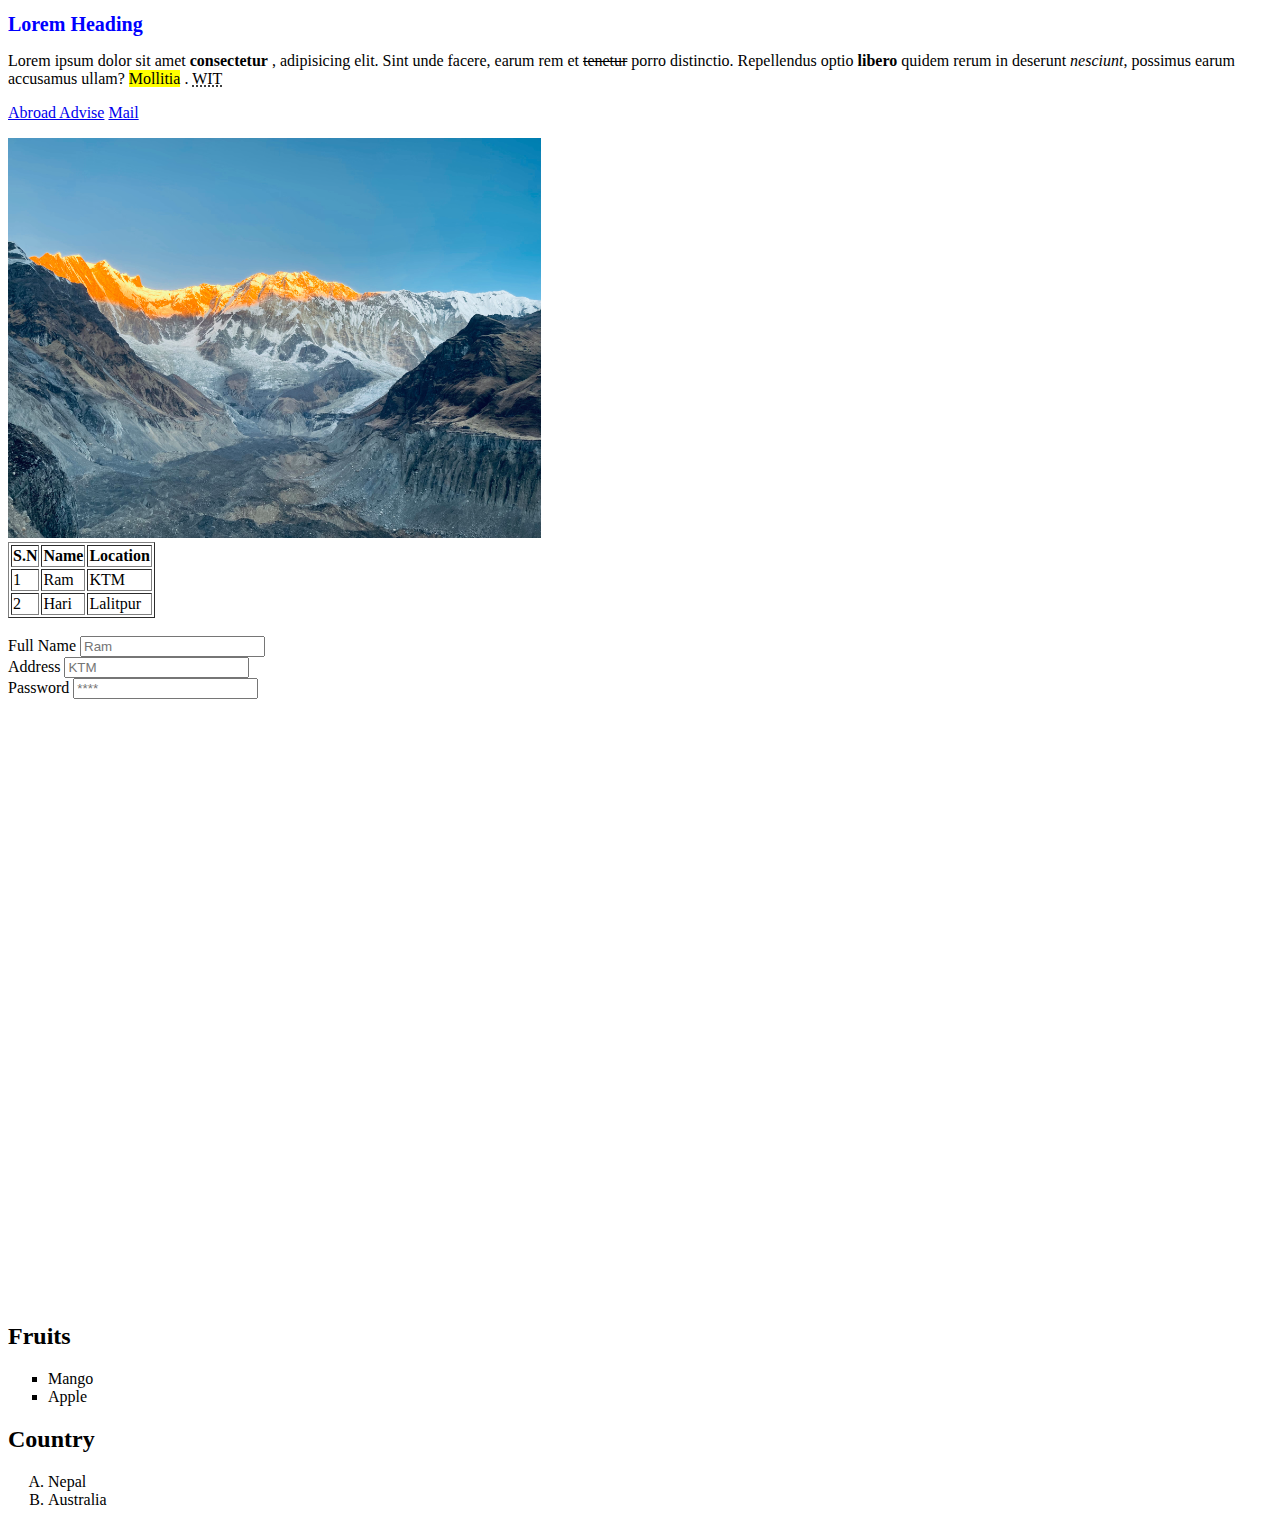
<file: index.html>
<!DOCTYPE html>
<html lang="en">
<head>
    <meta charset="UTF-8">
    <meta name="viewport" content="width=device-width, initial-scale=1.0">
    <title>MernStack First Class</title>
    <link rel="stylesheet" href="style.css">
</head>
<body>
    <h1>Lorem Heading</h1>
    <p>Lorem ipsum dolor sit amet <strong>consectetur</strong> , adipisicing elit. Sint unde facere, earum rem et <del>tenetur</del> porro distinctio. Repellendus optio <b>libero</b> quidem rerum in deserunt <i>nesciunt</i>, possimus earum accusamus ullam? <mark> Mollitia</mark> . <abbr title="Who is this">WIT</abbr>  </p>
    <p>
        <a href="https://www.abroadadvise.com" target="_blank">Abroad Advise</a>
        <a href="mailto:info@abroadadvise.com">Mail</a>
    </p>
    <img src="image.jpeg" alt="Image" height="400px">
    <table border="1px">
        <tr>
            <th>S.N</th>
            <th>Name</th>
            <th>Location</th>
        </tr>
        <tr>
            <td>1</td>
            <td>Ram</td>
            <td>KTM</td>
        </tr>
        <tr>
            <td>2</td>
            <td>Hari</td>
            <td>Lalitpur</td>
        </tr>
    </table>
    <br>
    <form action="#">
        <label for="Name">Full Name</label>
        <input type="text" id="name" placeholder="Ram" name="Name"><br>
        <label for="Address">Address</label>
        <input type="text" id="address" placeholder="KTM"><br>
        <label for="Password">Password</label>
        <input type="password" id="password" placeholder="****">
        
    </form>


    <iframe src="https://www.collegeinfonp.com" frameborder="0" height="600px" width="1000px"></iframe>
    <h2>Fruits</h2>
    <ul type="square">
        <li>Mango</li>
        <li>Apple</li>
    </ul>
    <h2>Country</h2>
    <ol type="A">
        <li>Nepal</li>
        <li>Australia</li>
    </ol>
</body>
</html>
</file>
<file: style.css>
h1{
    color:blue;
    font-size: 20px;
}
a:hover{
    color:green;
}
a:visited{
    color:red;
}
</file>
